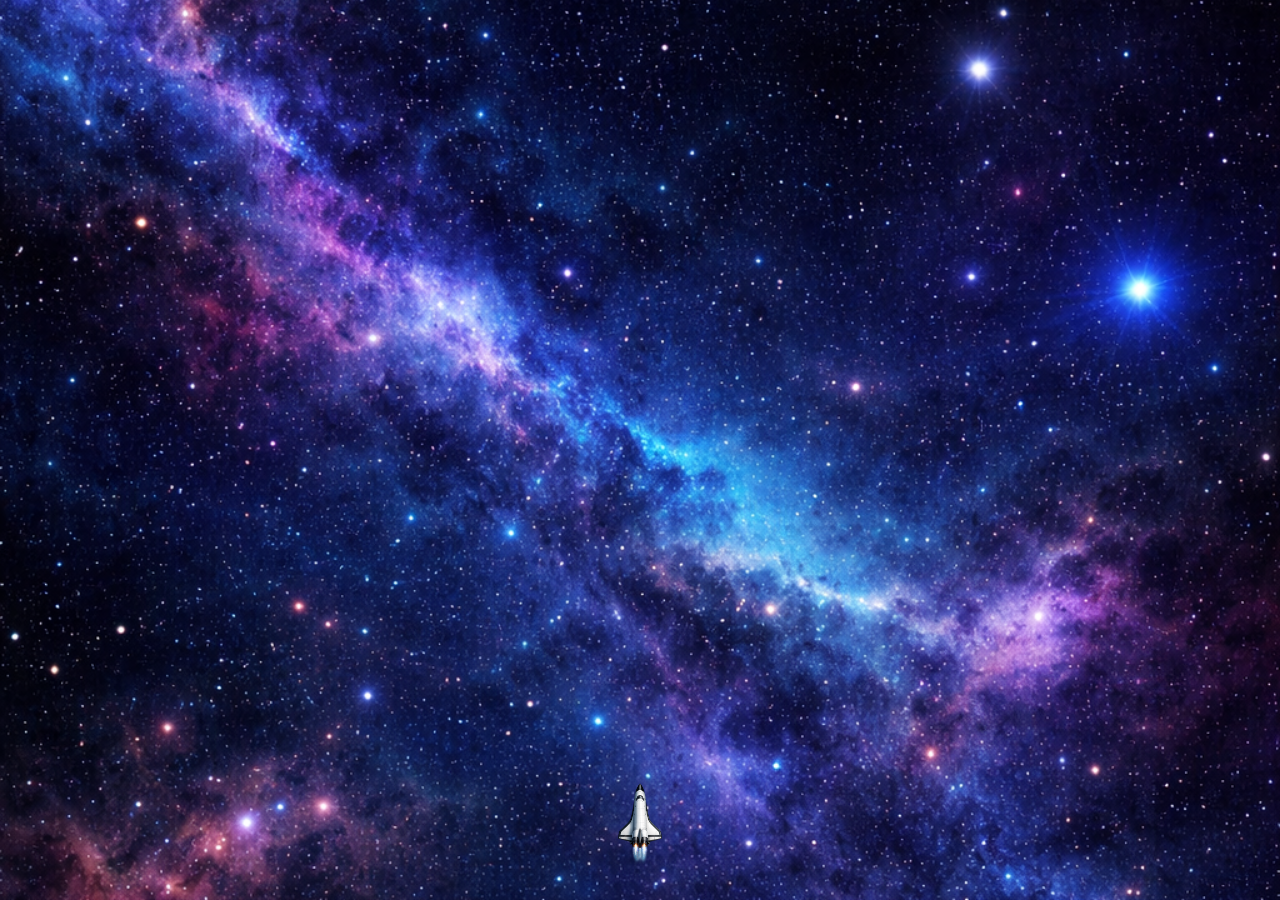
<file: start.html>
<!DOCTYPE html>
<html lang="en">
<head>
  <meta charset="UTF-8">
<meta name="viewport" content="width=device-width, initial-scale=1.0">
  <title>Space Dodge Game</title>
  <link rel="stylesheet" href="style.css">
</head>
<body>

<div id="game">
  <div id="spaceship">
  <img src="spaceship.png" alt="spaceship">
</div>
</div>
<script src="script.js"></script>
</body>
</html>
</file>
<file: style.css>
/* --- Reset & full screen --- */
html, body {
  margin: 0;
  padding: 0;
  width: 100%;
  height: 100%;
  overflow: hidden;
}

#game {
  position: relative;
  width: 100vw;
  height: 100vh;
  overflow: hidden;
  background: url("space.png") center/cover no-repeat;
}

/* --- Spaceship --- */
#spaceship {
  position: absolute;
  bottom: 20px;
  left: 50%;
  transform: translateX(-50%);
  width: 70px;
  height: auto;
  z-index: 10;
}
#spaceship img {
  width: 100%;
  height: 100%;
  object-fit: contain;
  pointer-events: none;
  transition: transform 0.1s ease;
}

/* --- YES text --- */
.asteroid {
  position: absolute;
  font-size: 42px;      /* FIXED SIZE */
  line-height: 1;
  user-select: none;
  z-index: 5;
}
</file>
